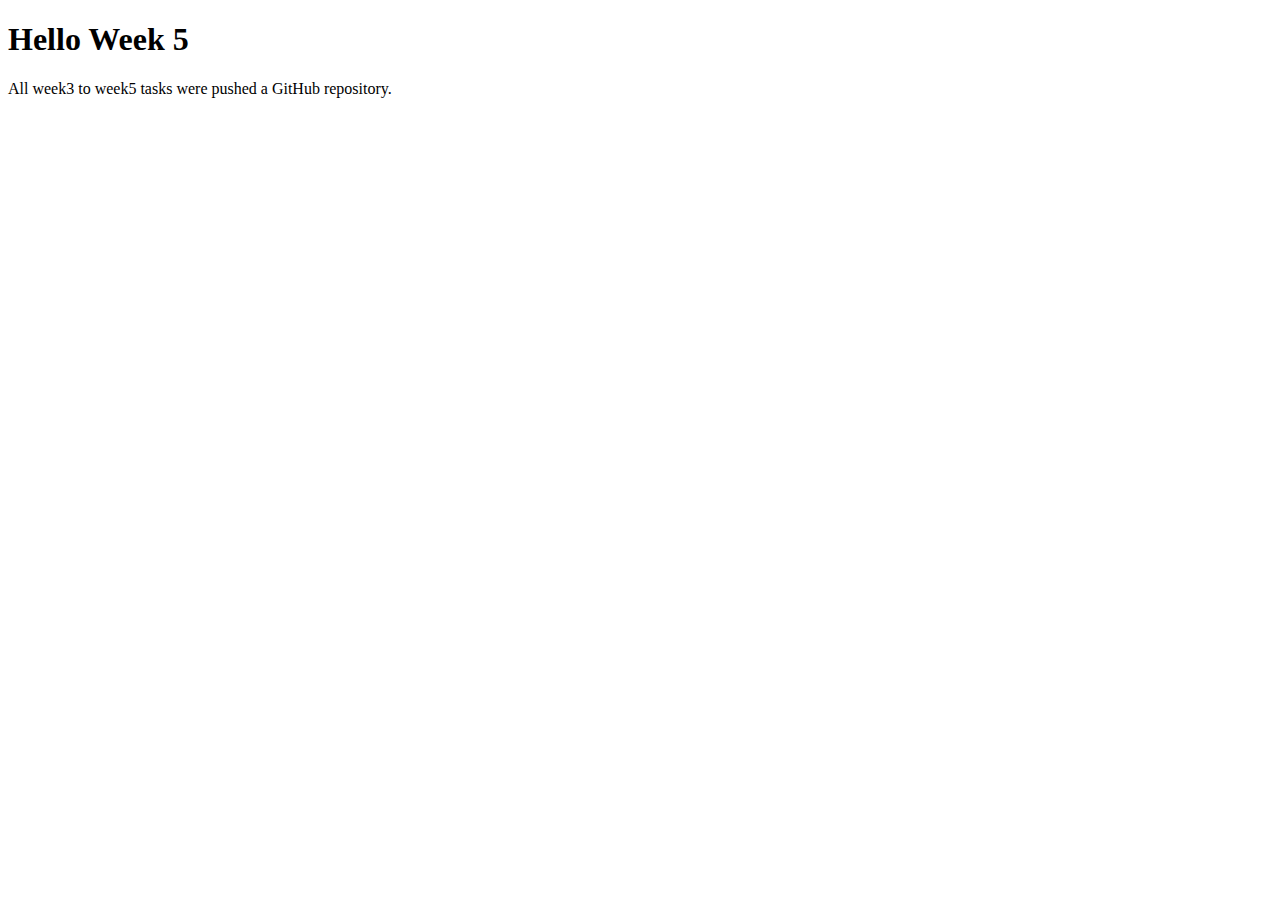
<file: index.html>
<!DOCTYPE html>
<html lang="en">
<head>
    <meta charset="UTF-8">
    <meta http-equiv="X-UA-Compatible" content="IE=edge">
    <meta name="viewport" content="width=device-width, initial-scale=1.0">
    <title>Week 5</title>
</head>
<body>
    <h1>Hello Week 5</h1>
    <p>All week3 to week5 tasks were pushed a GitHub repository.</p>
</body>
</html>
</file>
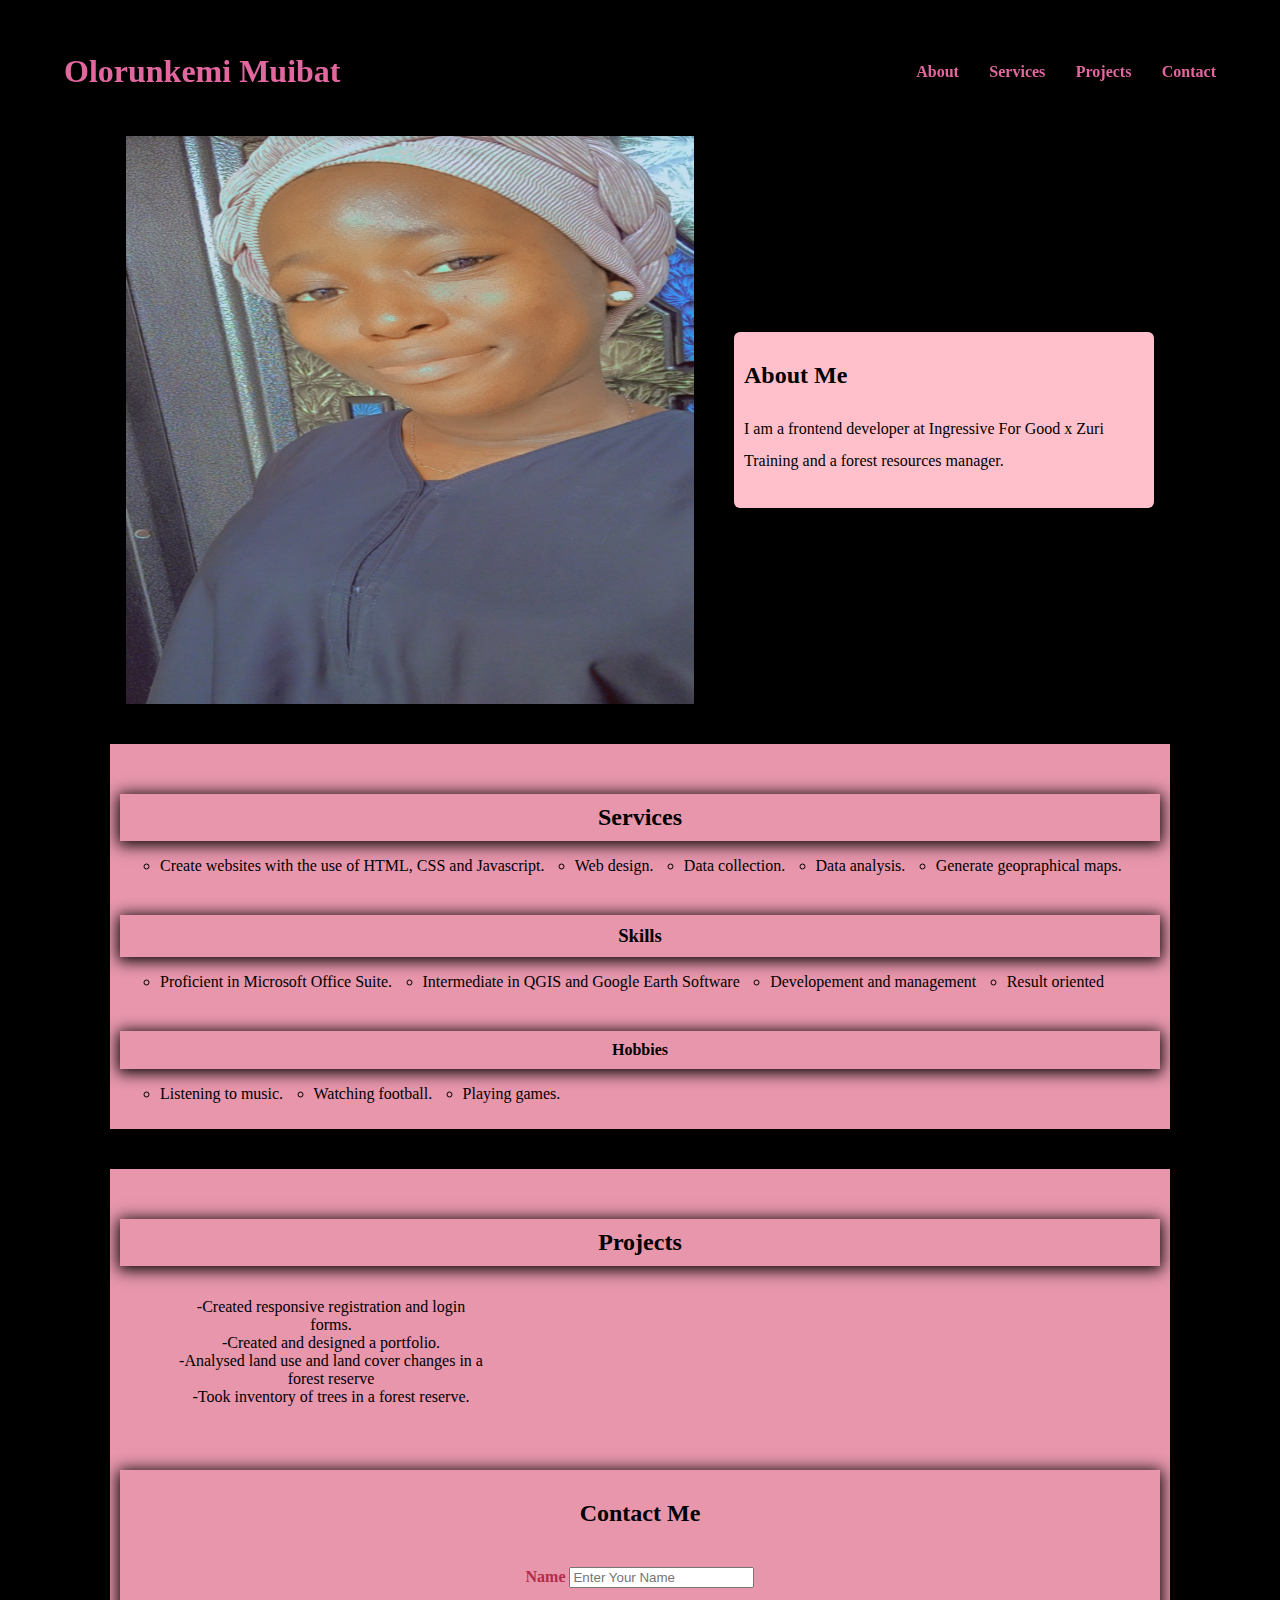
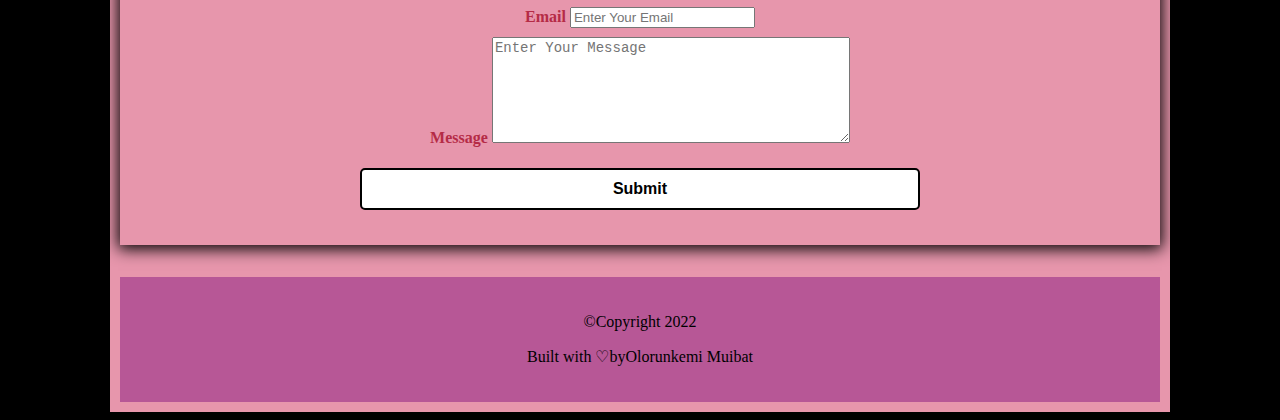
<file: Task1/index.html>
<!DOCTYPE html>
<html>

<head>
  <meta charset="utf-8">
  <meta name="viewport" content="width=device-width">
  <title>Portfolio</title>
  <link href="index.css" rel="stylesheet" type="text/css" />
</head>

<body>
  <nav>
    <h1>Olorunkemi Muibat</h1>
    <ul class="navigation">
      <li><a href="#about" class="nav-link">About</a></li>
      <li><a href="#services" class="nav-link">Services</a></li>
      <li><a href="#projects" class="nav-link">Projects</a></li>
      <li><a href="#contact" class="nav-link">Contact</a></li>
  </nav>
  
  <section class="hero" id="about">
    <img src="Snapchat-1633136881.jpg" loading="lazy" class="hero-img" />
    <div class="bio animate">
      <h2 class="bio-title">About Me</h2>
      <p class="bio-text">
        I am a frontend developer at Ingressive For Good x Zuri Training and a forest resources manager.
      </p>
    </div>
  </section>
  
  <section class="services" id="services">
    <h2 class="services">Services</h2>
    <div class="services-wrapper">
      <p><ul>
        <li>Create websites with the use of HTML, CSS and Javascript.</li>
        <li>Web design.</li>
        <li>Data collection.</li>
        <li>Data analysis.</li>
        <li>Generate geopraphical maps.</li>
      </ul>
    </p>
    <h3 class="services">Skills</h3>
    <p> <ul>
        <li>Proficient in Microsoft Office Suite.</li>
        <li>Intermediate in QGIS and Google Earth Software</li>
        <li>Developement and management</li>
        <li>Result oriented</li>
      </ul>
    </p>
    <h4 class="services">Hobbies</h4>
    <p> <ul>
        <li>Listening to music.</li>
        <li>Watching football.</li>
        <li>Playing games.</li>
      </ul>
    </p>
    </div>
  </section>
  
  <section class="projects" id="projects">
    <h2 class="projects">Projects</h2>
    <div class="projects-container">
      <p><ul>
          <li>-Created responsive registration and login forms.</li>
          <li>-Created and designed a portfolio.</li>
          <li>-Analysed land use and land cover changes in a forest reserve</li>
          <li>-Took inventory of trees in a forest reserve.</li>
        </ul>
      </p>
    </div>
    
  <section class="contact" id="contact">
    <h2>Contact Me</h2>
    <div class="contact-form-container">
    <div class="contact-form">
      <form>
        <div class="form-control">
          <label for="name">Name</label>
            <input type="text" id="name" name="sender-name" placeholder="Enter Your Name" class="input-field"required/>
        </div>
        <div class="form-control">
          <label for="email">Email</label>
            <input type="email" id="email" name="sender-email" placeholder="Enter Your Email" class="input-field"required/>
        </div>
        <div class="form-control">
          <label for="message">Message</label>
          <textarea id="message" cols="40" rows="5" placeholder="Enter Your Message" name="message" class="input-field" required></textarea>
        </div>
          <input type="submit" value="Submit" id="submit-btn"  class="submit-btn"/>
        </form>
      </div>
    </div>
  </section>
    
  <footer>
    <p class="copy">&copy;Copyright 2022</p>
    <p class="copy">Built with &#x2661;by<a href="https://instagram.com.boom_sha_sha"target="_blank">Olorunkemi Muibat</a>
    </p>
  </footer>            
       
</body>

</html>
</file>
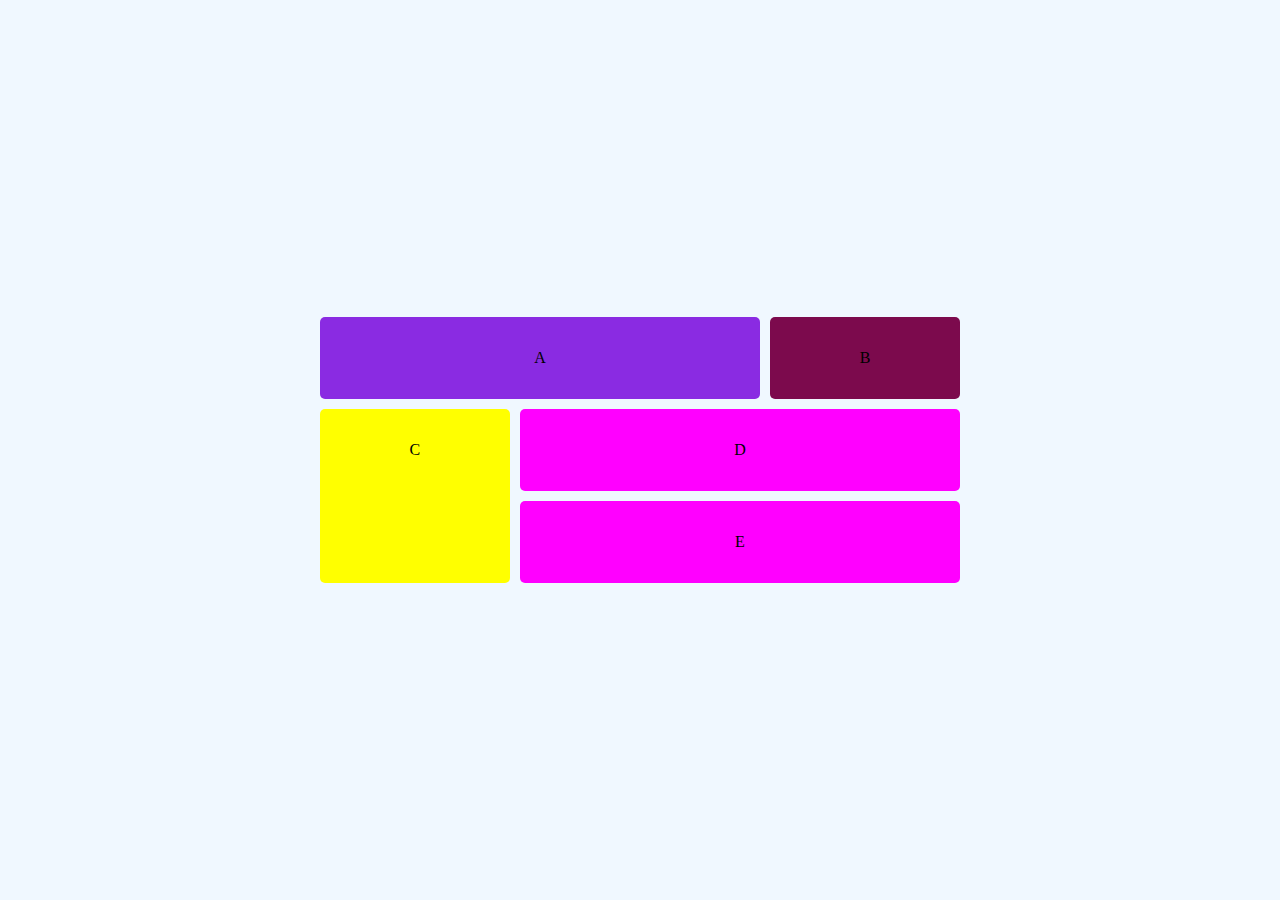
<file: Task1/Grid.html>
<!DOCTYPE html>
<html lang="en">
<head>
    <meta charset="UTF-8">
    <meta http-equiv="X-UA-Compatible" content="IE=edge">
    <meta name="viewport" content="width=device-width, initial-scale=1.0">
    <title>Grid</title>
    <link rel="stylesheet" href="Grid.css">
</head>
<body>
    <main>
        <div class="item-a">A</div>
        <div class="item-b">B</div>
        <div class="item-c">C</div>
        <div class="item-d">D</div>
        <div class="item-e">E</div>
    </main>
</body>
</html>
</file>
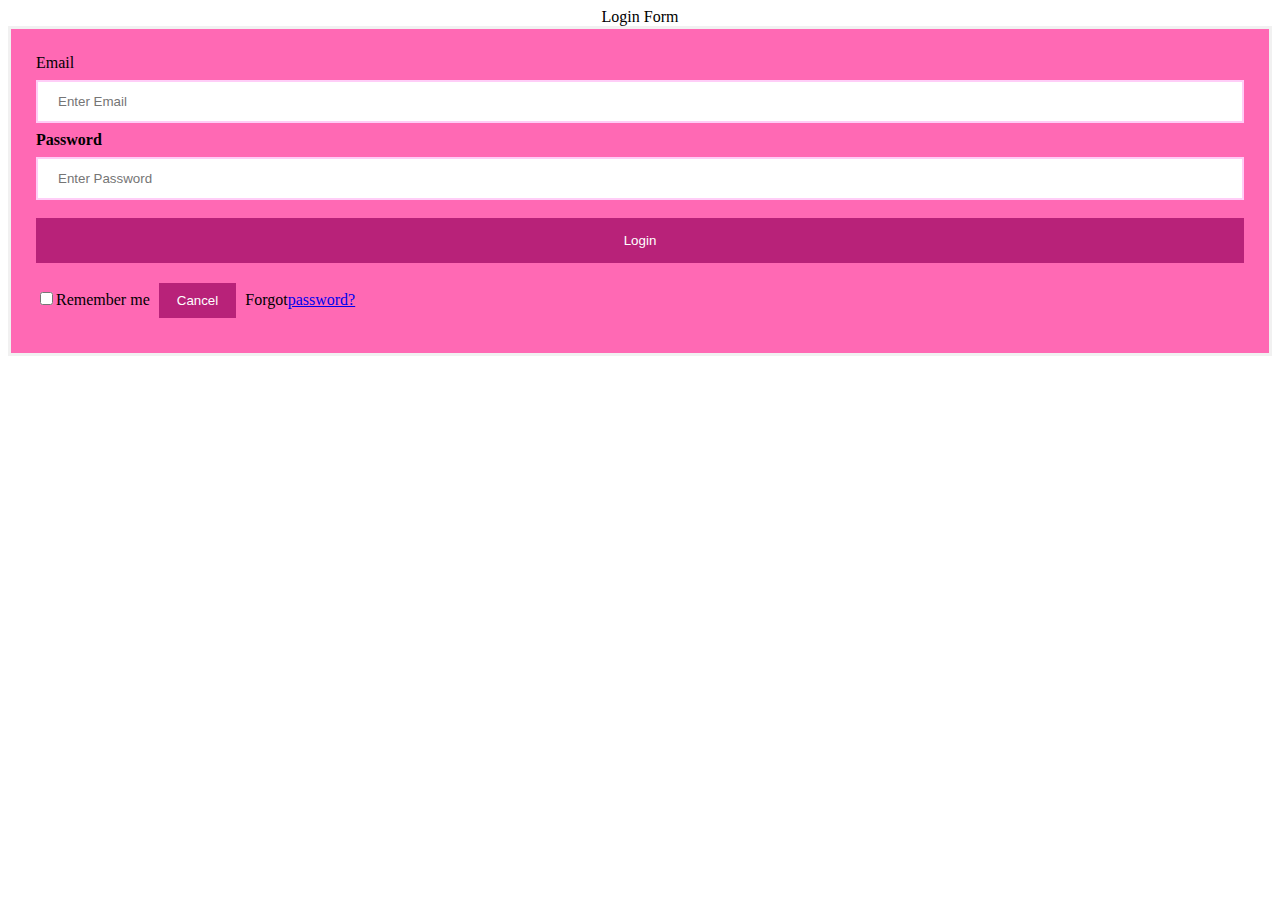
<file: Task2/Log In.html>
<!DOCTYPE html>
<html lang="en">

<head>
  <meta charset="UTF-8">
  <meta http-equiv="X-UA-Compatible" content="IE=edge">
  <meta name="viewport" content="width=device-width, initial-scale=1.0">
  <title>Log In</title>
</head>

<body>
  <link rel="stylesheet" href="Log In.css">
  <center>Login Form</center>
  <form action="Success Page.html">
    <div class="container">
      <label for="email">Email</label>
      <input type="text" placeholder="Enter Email" name="email" id="email" required>
      <label for="psw"><b>Password</b></label>
      <input type="password" placeholder="Enter Password" name="psw" required>
      <button type="submit">Login</button>
      <input type="checkbox" unchecked="unchecked" name="remember">Remember me
      <button type="button" class="cancelbtn">Cancel</button>
      <span class="psw">Forgot<a href="#">password?</a></span>
    </div>
  </form>
</body>

</html>
</file>
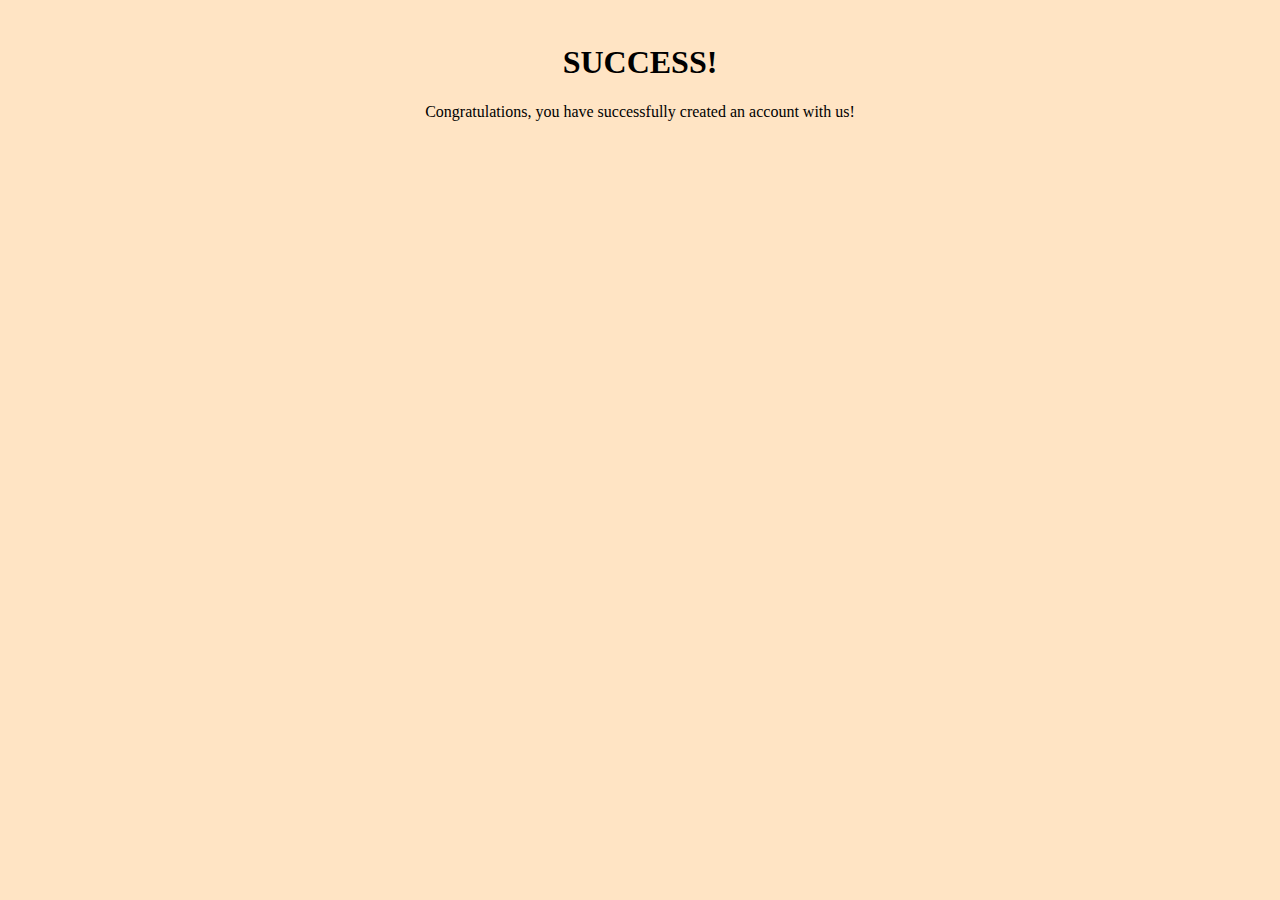
<file: Task2/Success Page.html>
<!DOCTYPE html>
<html lang="en">
<head>
    <meta charset="UTF-8">
    <meta http-equiv="X-UA-Compatible" content="IE=edge">
    <meta name="viewport" content="width=device-width, initial-scale=1.0">
    <title>Success Page</title>
</head>
<body>
  <link rel="stylesheet" href="Success Page.css">
    <h1>SUCCESS!</h1>
    <p>Congratulations, you have successfully created an account with us!</p>
</body>
</html>
</file>
<file: Task1/index.css>
html{
    scroll-behavior: smooth;
  }
  ul{
    list-style-type: none;
  }
  a{
    text-decoration: none;
    color: black;
  }
  .a:hover{
    background-color: #ddd;
    color: black;
  }
  body{
    font-family: Cambria, Cochin, Georgia, Times, 'Times New Roman', serif;
    background-color: black;
  }
  nav{
    position: sticky;
    top: 0;
    left: 0;
    z-index: 1;
    display: flex;
    align-items: center;
    justify-content: space-between;
    padding: 1.5rem 3.5rem;
    background-color: black;
    box-shadow: 0 3px 5px rgba(0, 0, 0, 0.1);
  }
  nav h1{
    color: #e2679e;
  }
  nav a{
    color:  #e2679e;
    transition: all;
  }
  nav a:hover{
    color: #e80074;
    border-bottom: 2px solid;
  }
  nav ul{
    display: flex;
    gap: 1.9rem;
  }
  nav ul li{
    font-weight: bold;
  }
  .select{
    display: none;
    cursor: pointer;
  }
  .hero{
    display: flex;
    align-items: center;
    justify-content: center;
    gap: 2.5rem;
    max-width: 68.75rem;
    margin: auto;
  }
  .hero img{
    height: 35.5rem;
    width: 35.5rem;
  }
  .bio{
    width: 25rem;
    padding: 0.625rem;
    border-radius: 6px;
    box-shadow: 0px 2px 15px 2px;
    background-color: pink;
  }
  .bio h1{
    margin-bottom: 1%;
  }
  .bio p{
    line-height: 2rem;
    padding: 0.3rem 0;
  }
  .services, .projects, .contact{
    box-shadow: 0px 2px 15px 2px;
    background-color: #e796ac;
    max-width: 65rem;
    margin: auto;
    padding: 0.625rem;
    text-align: center;
    margin-top: 2.5rem;
  }
  .services ul{
    list-style-type: circle;
    display: flex;
    gap: 1.9rem;
  }
  .projects-container{
    text-align: center;
    width: 21.875rem;
    padding: 1rem;
  }
  .contact{
    margin-top: 2rem;
  }
  .contact h2{
    text-align: center;
    margin-bottom: 1rem;
  }
  .contact-form-container{
    max-width: 35rem;
    margin: 0 auto;
    padding: 0.9rem;
    border-radius: 5px,
    box-shadow: 0 3px 10px;
  }
  .contact-form-container label{
    line-height: 2.5rem;
    font-weight: bold;
    color: #b52b46;
  }
  .contact-form-container textarea{
    min-height: 6.25rem;
    font-size: 14px;
  }  
  .contact-form-container.input-field{
    width: 100%;
    padding-top: 10px;
    padding-bottom: 10px;
    border-radius: 5px;
    border: none;
    border: 2px outset;
    font-size: 0.8rem;
    outline: none; 
  }
  .submit-btn{
    width: 100%;
    padding: 10px;
    margin: 10px 0;
    background-color: #fff;
    border: 2px solid;
    border-radius: 5px;
    font-size: 1rem;
    font-weight: bold;
  }
  .submit-btn:hover{
    background-color: #b75796;
    border: 2px solid;
    cursor: pointer;
  }
  footer{
    background-color:  #b75796;
    padding: 1.25rem;
    text-align: center;
    margin: 2rem 0 0;
  }
</file>
<file: Task1/Grid.css>
*{
    margin: 0;
    padding: 0;
}
body{
    background-color: aliceblue;
    display: flex;
    place-items: center;
    min-height: 100vh;
    
}
main{
    display: grid;
    grid-template-areas: 
    'a a a b'
    'c d d d'
    'c e e e'
    ;
    gap: 10px;
    width: 50%;
    margin: auto;
}
main div{
    padding: 2em;
    text-align: center;
    border-radius: 5px;
}
.item-a{
    background-color: blueviolet;
    grid-area: a;
  
}
.item-b{
    background-color: rgb(124, 10, 77);
    grid-area: b;
}
.item-c{
    background-color: yellow;
    grid-area: c;
}
.item-d{
    background-color: magenta;
    grid-area: d;
}
.item-e{
    background-color: magenta;
    grid-area: e;
}
</file>
<file: Task2/Log In.css>
body{
    font-family: Cambria, Cochin, Georgia, Times, 'Times New Roman', serif;
}
button{
    background-color:rgb(184, 34, 121);
    width: 100%;
    color: white;
    padding: 15px;
    margin: 10px 0px;
    border: none;
    cursor: pointer;
}
form{
    border: 3px solid #f1f1f1;
}
input[type=text],input[type=password]{
    width: 100%;
    margin: 8px 0;
    padding: 12px 20px;
    display: inline-block;
    border: 2px solid rgb(255, 205, 247);
    box-sizing: border-box;
}
button:hover{
    opacity: 0.7;
}
.cancelbtn{
    width: auto;
    padding: 10px 18px;
    margin: 10px 5px;
}
.container{
    padding: 25px;
    background-color: hotpink;
}
</file>
<file: Task2/Success Page.css>
body{
    background-color: bisque;
    background-size: cover;
    padding: 15px 0;
}
h1, p{
    font: bolder;
    font-style: normal;
    font-family: Cambria, Cochin, Georgia, Times, 'Times New Roman', serif;
    text-align: center;
}
</file>
